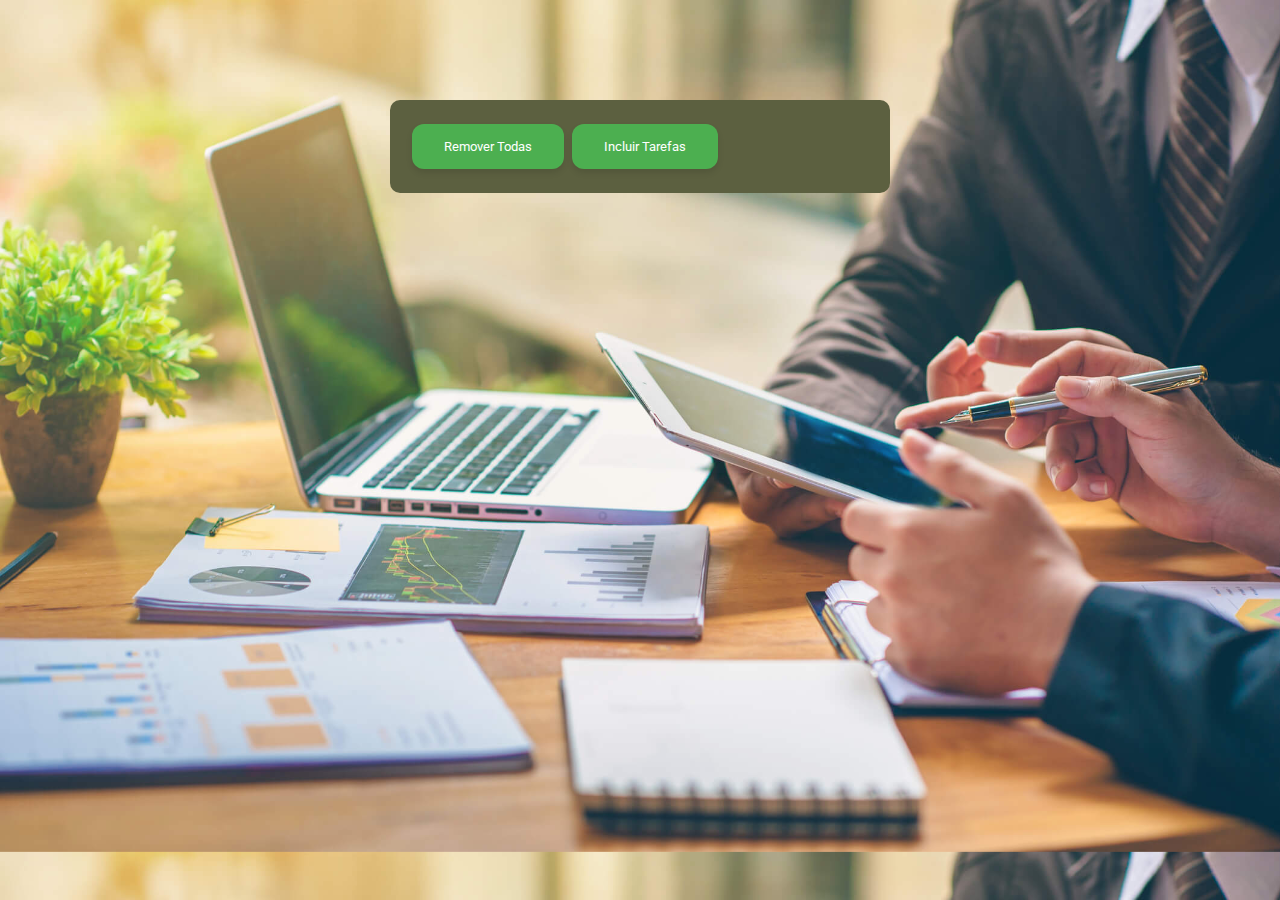
<file: index.html>
<!DOCTYPE html>
<html lang="pt-br">

<head>
    <meta charset="UTF-8">
    <meta http-equiv="X-UA-Compatible" content="IE=edge">
    <meta name="viewport" content="width=device-width, initial-scale=1.0">
    <link rel="stylesheet" href="style.css">
    <link rel="preconnect" href="https://fonts.googleapis.com">
    <link rel="preconnect" href="https://fonts.gstatic.com" crossorigin>
    <link href="https://fonts.googleapis.com/css2?family=Roboto:wght@400;700&display=swap" rel="stylesheet">
    <link rel="shortcut icon" href="./assets/logo_fatto_1.png" type="image/x-icon">
    <title>Listar Tarefas</title>
</head>

<body>
    <main class="container">
        <div id="todoListContainer"></div>
        <button class="button-remove-all" onclick="removeAllTodos()">Remover Todas</button>
        <button onclick="window.location.href='./page/incluir.html'">Incluir Tarefas</button>

        <div id="editPopup" style="display: none;">
            <input type="text" id="editName" placeholder="Nome da Tarefa">
            <input type="number" id="editCost" placeholder="Custo">
            <input type="date" id="editDeadline" placeholder="Data Limite">
            <button onclick="saveEdit()">Salvar</button>
            <button onclick="closeEditPopup()">Cancelar</button>
        </div>
    </main>
    <script src="./js/listar.js"></script>
</body>

</html>
</file>
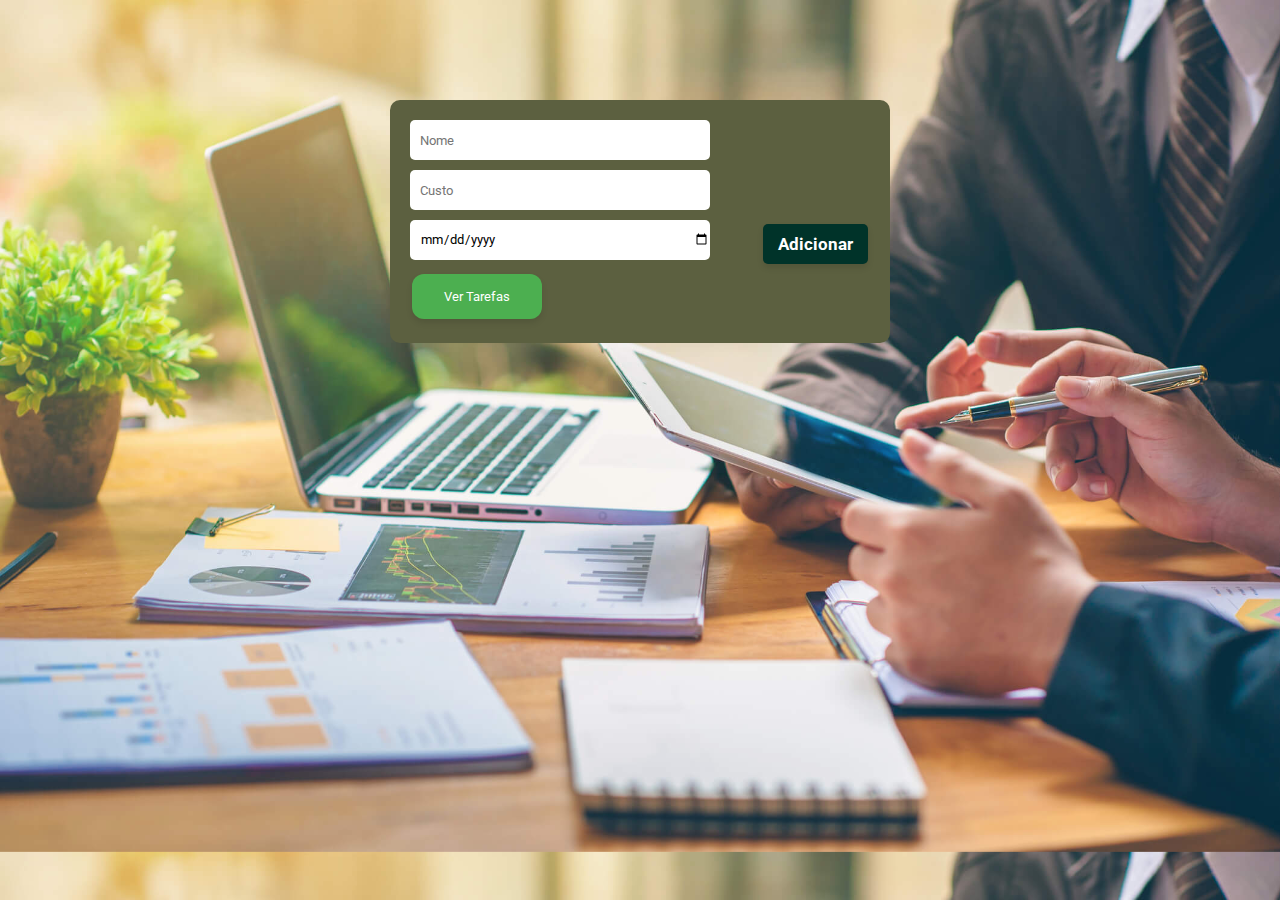
<file: incluir.html>
<!DOCTYPE html>
<html lang="pt-br">

<head>
    <meta charset="UTF-8">
    <meta http-equiv="X-UA-Compatible" content="IE=edge">
    <meta name="viewport" content="width=device-width, initial-scale=1.0">
    <link rel="stylesheet" href="style.css">
    <link rel="preconnect" href="https://fonts.googleapis.com">
    <link rel="preconnect" href="https://fonts.gstatic.com" crossorigin>
    <link href="https://fonts.googleapis.com/css2?family=Roboto:wght@400;700&display=swap" rel="stylesheet">
    <link rel="shortcut icon" href="./assets/logo_fatto_1.png" type="image/x-icon">
    <title>Incluir Tarefa</title>
</head>

<body>
    <main class="container">
        <form action="" id="todoForm">
            <input id="nome" class="input-task" placeholder="Nome" required>
            <input id="custo" class="input-task" placeholder="Custo" required type="number">
            <input id="dataLimite" class="input-task" placeholder="Data Limite" type="date" required>
            <button class="button-add-task" type="submit">Adicionar</button>
        </form>
        <button onclick="window.location.href='listar.html'">Ver Tarefas</button>
    </main>
    <script src="./js/incluir.js"></script>
</body>

</html>
</file>
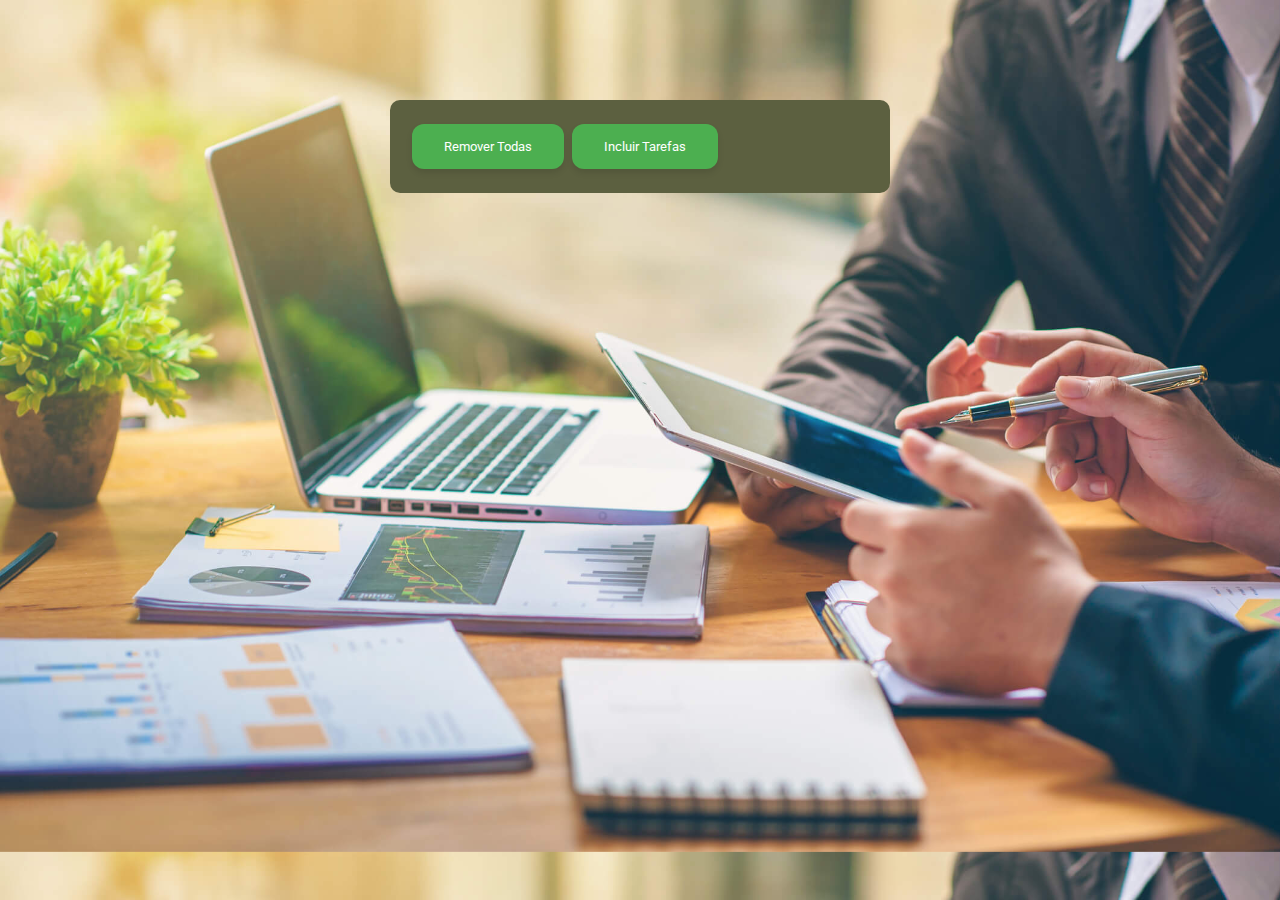
<file: listar.html>
<!DOCTYPE html>
<html lang="pt-br">

<head>
    <meta charset="UTF-8">
    <meta http-equiv="X-UA-Compatible" content="IE=edge">
    <meta name="viewport" content="width=device-width, initial-scale=1.0">
    <link rel="stylesheet" href="style.css">
    <link rel="preconnect" href="https://fonts.googleapis.com">
    <link rel="preconnect" href="https://fonts.gstatic.com" crossorigin>
    <link href="https://fonts.googleapis.com/css2?family=Roboto:wght@400;700&display=swap" rel="stylesheet">
    <link rel="shortcut icon" href="./assets/logo_fatto_1.png" type="image/x-icon">
    <title>Listar Tarefas</title>
</head>

<body>
    <main class="container">
        <div id="todoListContainer"></div>
        <button class="button-remove-all" onclick="removeAllTodos()">Remover Todas</button>
        <button onclick="window.location.href='incluir.html'">Incluir Tarefas</button>

        <div id="editPopup" style="display: none;">
            <input type="text" id="editName" placeholder="Nome da Tarefa">
            <input type="number" id="editCost" placeholder="Custo">
            <input type="date" id="editDeadline" placeholder="Data Limite">
            <button onclick="saveEdit()">Salvar</button>
            <button onclick="closeEditPopup()">Cancelar</button>
        </div>
    </main>
    <script src="./js/listar.js"></script>
</body>

</html>
</file>
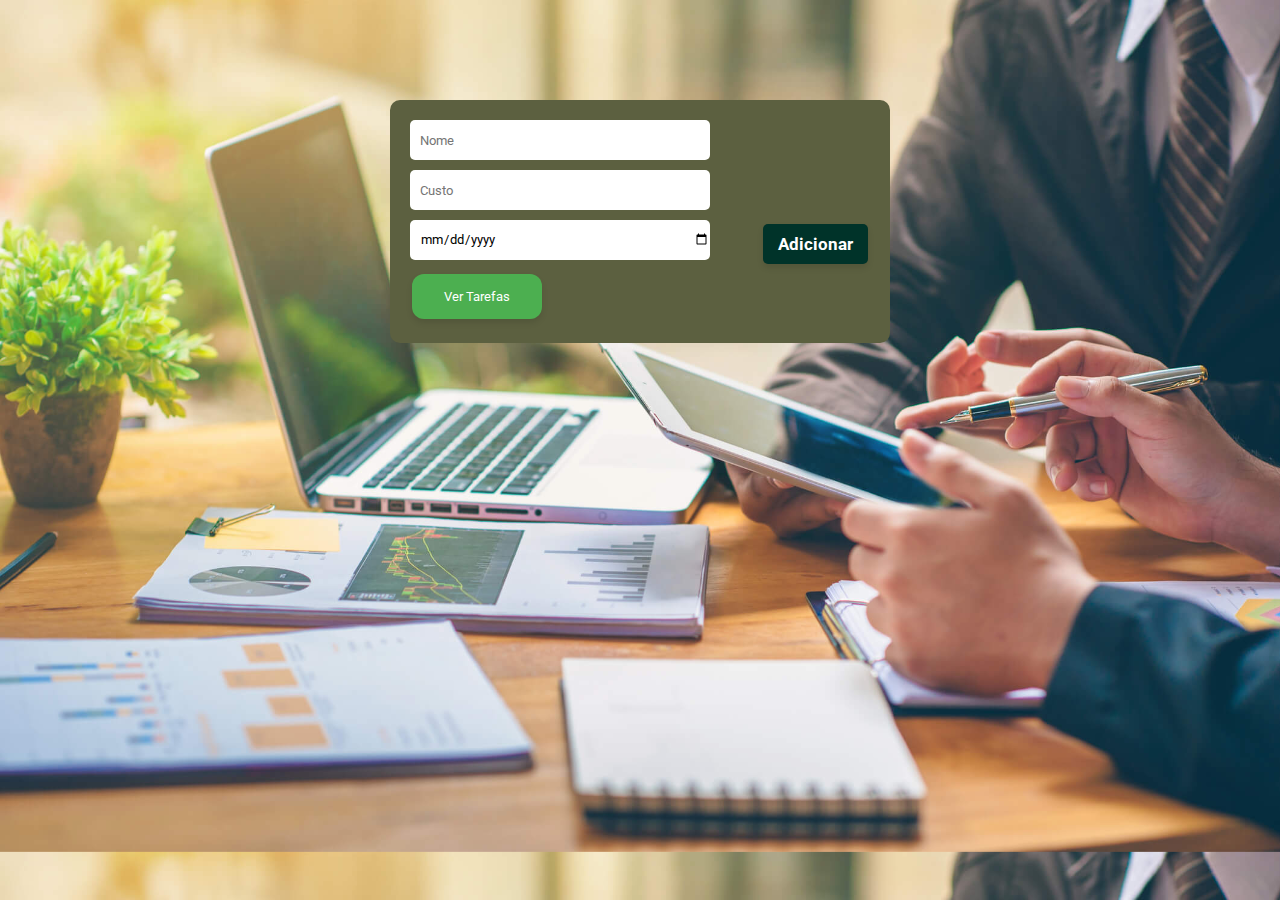
<file: page/incluir.html>
<!DOCTYPE html>
<html lang="pt-br">

<head>
    <meta charset="UTF-8">
    <meta http-equiv="X-UA-Compatible" content="IE=edge">
    <meta name="viewport" content="width=device-width, initial-scale=1.0">
    <link rel="stylesheet" href="../style.css">
    <link rel="preconnect" href="https://fonts.googleapis.com">
    <link rel="preconnect" href="https://fonts.gstatic.com" crossorigin>
    <link href="https://fonts.googleapis.com/css2?family=Roboto:wght@400;700&display=swap" rel="stylesheet">
    <link rel="shortcut icon" href="./assets/logo_fatto_1.png" type="image/x-icon">
    <title>Incluir Tarefa</title>
</head>

<body>
    <main class="container">
        <form action="" id="todoForm">
            <input id="nome" class="input-task" placeholder="Nome" required>
            <input id="custo" class="input-task" placeholder="Custo" required type="number">
            <input id="dataLimite" class="input-task" placeholder="Data Limite" type="date" required>
            <button class="button-add-task" type="submit">Adicionar</button>
        </form>
        <button onclick="window.location.href='../index.html'">Ver Tarefas</button>
    </main>
    <script src="../js/incluir.js"></script>
</body>

</html>
</file>
<file: style.css>
* {
    margin: 0;
    padding: 0;
    box-sizing: border-box;
    font-family: 'Roboto', sans-serif;
    outline: none;
}

body{
    background: url("./assets/consultoria-empresarial-o-que-e-tipos-e-interacoes.jpg");
    background-size: cover;
}

.container {
    background-color: #5c6040;
    width: 500px;
    border-radius: 10px;
    padding: 20px;
    margin: 100px auto 0;
}

.input-task {
    border: none;
    border-radius: 5px;
    width: 300px;
    height: 40px;
    padding-left: 10px;
    margin-bottom: 10px
}

.button-add-task {
    border: none;
    border-radius: 5px;
    height: 40px;
    background-color: #003329;
    color: #ffffff;
    font-size: 17px;
    padding: 0 15px;
    float: right;
    cursor: pointer;
    font-weight: 700;
}


.done {
    background-color: #8fac55;
    text-decoration: line-through;
}

#todoListContainer {
    display: flex;
    flex-direction: column;
    align-items: center;
    gap: 20px;
}

.todo-card {

    border-radius: 8px;
    padding: 15px;
    margin: 1px;
    width: 100%; 
    box-shadow: 2px 2px 10px rgba(0, 0, 0, 0.1);
    background-color: #f9f9f9;
    word-wrap: break-word;
    overflow: hidden;
    text-overflow: ellipsis;
    transition: background-color 0.3s ease;
    div {
        display: flex;
        justify-content: end;
    }
    img {
    height: 25px;
    transition: opacity 0.5s ease-in-out;
    margin: 5px;
    z-index: 100;
        &:hover{
            opacity: 0.8;
        }
        &:active{
            opacity: 0.6;
        }
    }
}

#editPopup {
  display: none;
  position: fixed;
  top: 50%;
  left: 50%;
  transform: translate(-50%, -50%);
  padding: 20px;
  background-color: #bcbfa6;
  box-shadow: 0 0 10px rgba(0, 0, 0, 0.1);
  z-index: 1000;
  border-radius: 10px;
  & input {
    width: 100%;
    padding: 10px;
    margin-bottom: 10px;
    border: 1px solid #ccc;
    border-radius: 5px;
  }
  & button {
    background-color: #4CAF50;
    color: white;
    border: none;
    padding: 10px 20px;
    margin: 5px;
    border-radius: 5px;
    cursor: pointer;
  }
  & button:hover {
    background-color: white;
    color: black;
  }
}
#editPopup.show {
  display: block;
}

button {
    background-color: #4CAF50;
    border: none;
    color: white;
    padding: 15px 32px;
    text-align: center;
    text-decoration: none;
    margin: 4px 2px;
    transition-duration: 0.4s;
    cursor: pointer;
    border-radius: 12px; 
    box-shadow: 0 4px 6px rgba(0, 0, 0, 0.1);
  }
  
  button:hover {
    background-color: white;
    color: black;
  }
  
  button:active {
    background-color: #45a049;
    box-shadow: 0 5px #666;
    transform: translateY(4px);
  }
  


@media (max-width: 515px) {
    .container {
        width: 100%;
        display: flex;
        flex-direction: column;
    }

    .input-task {
        width: 100%;
        margin-bottom: 10px;
    }

    .button-add-task {
        width: 100%;
        margin-bottom: 10px;
    }

    #todoListContainer {
        width: 100%;

    }

    .todo-card {
        width: 100%;
    }
}
</file>
